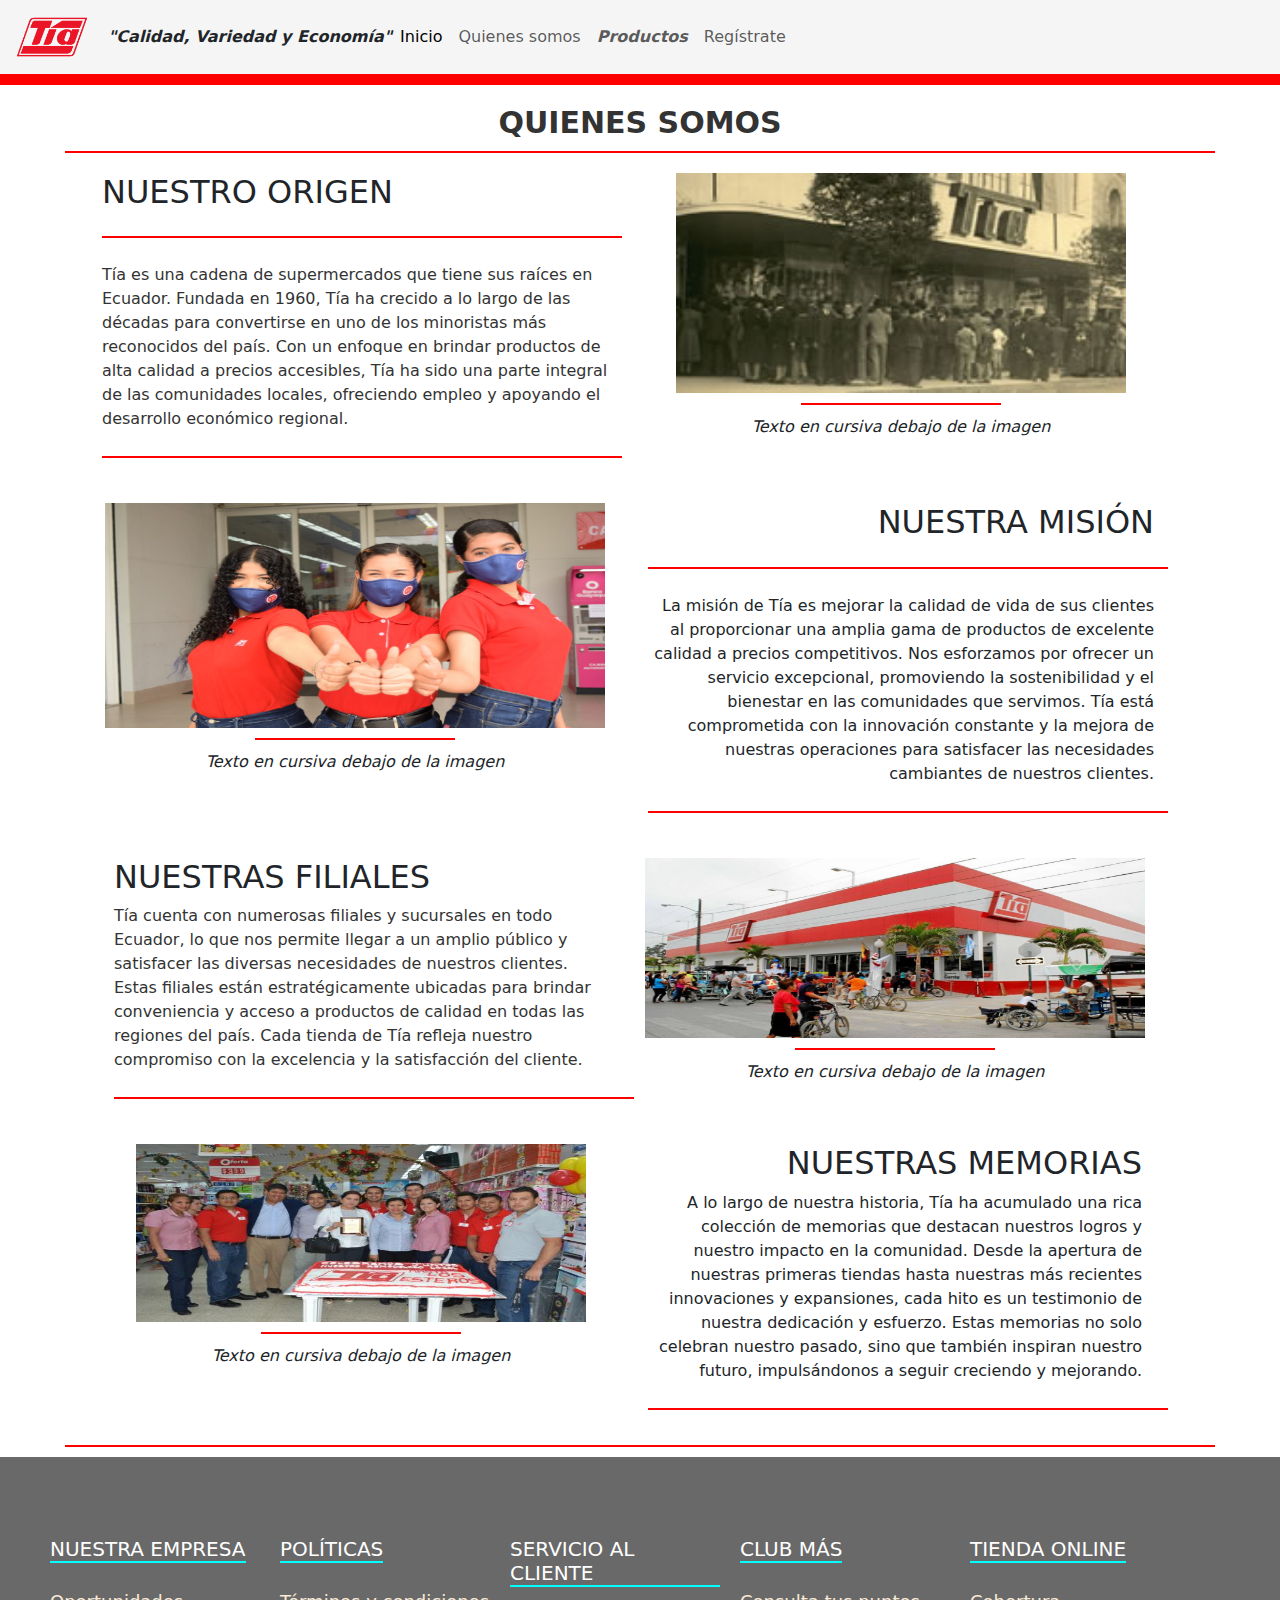
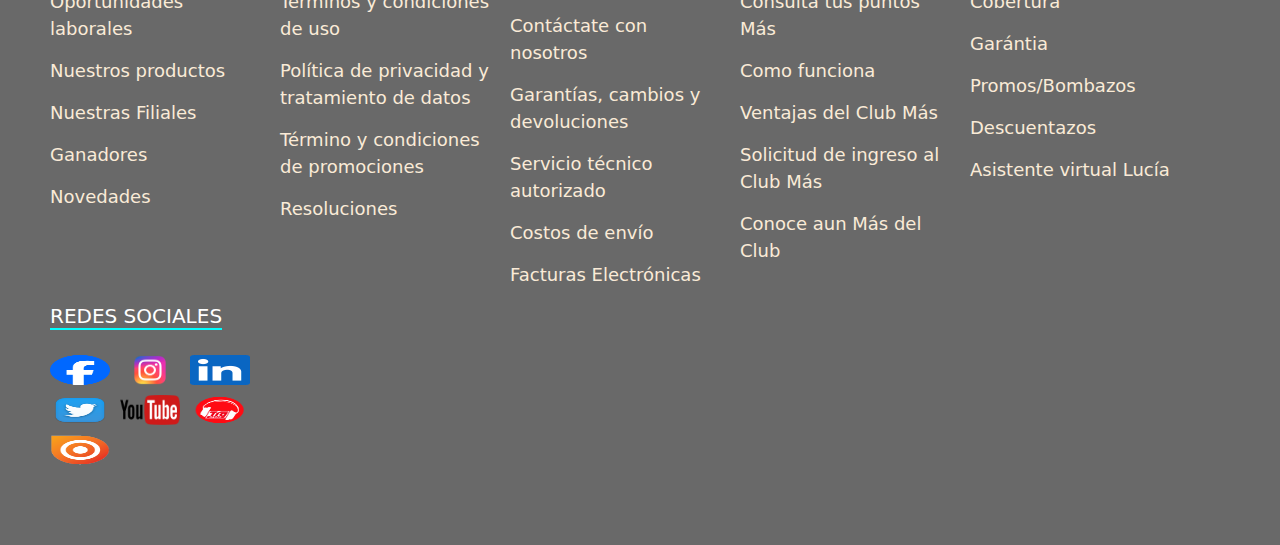
<file: QuienesSomos.html>
<!DOCTYPE html>
<html lang="en">
<head>
    <meta charset="UTF-8">
    <meta name="viewport" content="width=device-width, initial-scale=1.0">

    <!--- "LINKS DEL BOOTSTRAP" --->
    <link href="https://cdn.jsdelivr.net/npm/bootstrap@5.3.3/dist/css/bootstrap.min.css" rel="stylesheet" integrity="sha384-QWTKZyjpPEjISv5WaRU9OFeRpok6YctnYmDr5pNlyT2bRjXh0JMhjY6hW+ALEwIH" crossorigin="anonymous">
    <script src="https://cdn.jsdelivr.net/npm/bootstrap@5.3.3/dist/js/bootstrap.bundle.min.js" integrity="sha384-YvpcrYf0tY3lHB60NNkmXc5s9fDVZLESaAA55NDzOxhy9GkcIdslK1eN7N6jIeHz" crossorigin="anonymous"></script>

    <title>Quienes somos</title>
    
    <link rel="stylesheet" href="CSS/EstilosQuienesSomos.css"> 

    <!--- "LINKS DEL ESTILO DE LETRA DE GOOGLE FONTS" --->
    <link href="https://fonts.googleapis.com/css2?family=Montserrat:wght@400;700&display=swap" rel="stylesheet">
</head>
<body>

    <nav class="navbar navbar-expand-lg bg-aquamarine">
        <div class="container-fluid">
            <a class="navbar-brand" href="#">
                <img src="ImagenesTaller/1200px-Tia_Supermarket-Logo.svg.png" alt="logo" width="80px">
            </a>
            <button class="navbar-toggler" type="button" data-bs-toggle="collapse" data-bs-target="#navbarSupportedContent" aria-controls="navbarSupportedContent" aria-expanded="false" aria-label="Toggle navigation">
                <span class="navbar-toggler-icon"></span>
            </button>
            <div class="collapse navbar-collapse" id="navbarSupportedContent">
                <em><b>"Calidad, Variedad y Economía"</b></em>
                <ul class="navbar-nav me-auto mb-2 mb-lg-0">
                    <li class="nav-item">
                        <a class="nav-link active" aria-current="page" href="index.html">Inicio</a>
                    </li>
                    <li class="nav-item">
                        <a class="nav-link" href="QuienesSomos.html">Quienes somos</a>
                    </li>
                    <li class="nav-item">
                        <a class="nav-link" href="ProductosTia.html"><b><em>Productos</em></b></a>
                    </li>
                    <li class="nav-item">
                        <a class="nav-link" href="registrateConTia.html">Regístrate</a>
                    </li>
                </ul>
            </div>
        </div>
    </nav>

        <!--- "BLOQUE ROJO SEPARADOR" --->
        <div class="red-separator"></div>

    <!--- "INTRODUCCION DEL QUIENES SOMOS" --->
    <div class="container">
        <h1 class="centered-text">QUIENES SOMOS</h1>
    
    </div>
    <div class="underline"></div>
    
    <div class="container">
    <!-- Sección con imagen a la derecha -->
    <div class="container row">
        <!-- Texto a la izquierda -->
        <div class="col-md-6 text-container">
            <h2>NUESTRO ORIGEN</h2>
            <div class="underline-2"></div>
            <p>
                Tía es una cadena de supermercados que tiene sus raíces en Ecuador. Fundada en 1960, Tía ha crecido a lo largo de las décadas para convertirse en uno de los minoristas más reconocidos del país. Con un enfoque en brindar productos de alta calidad a precios accesibles, Tía ha sido una parte integral de las comunidades locales, ofreciendo empleo y apoyando el desarrollo económico regional.
            </p>
            <div class="underline-3"></div>
        </div>
        <!-- Imagen a la derecha -->
        <div class="col-md-6 text-center">
            <img src="ImagenesTaller/OrigenTia.jpg" width="450px" height="220px" alt="Imagen derecha">
            <div class="underline-1"></div>
            <p><em>Texto en cursiva debajo de la imagen</em></p>
        </div>
    </div>
    
    <!-- Sección con imagen a la izquierda -->
    <div class="container row">
        <!-- Imagen a la izquierda -->
        <div class="col-md-6 text-center">
            <img src="ImagenesTaller/MisionTia.jpg" width="500px" height="225px" alt="Imagen izquierda">
            <div class="underline-1"></div>
            <p><em>Texto en cursiva debajo de la imagen</em></p>
            
        </div>
        <!-- Texto a la derecha -->
        <div class="col-md-6 text-container-1">
            <h2>NUESTRA MISIÓN</h2>
            <div class="underline-2"></div>
            <p>
                La misión de Tía es mejorar la calidad de vida de sus clientes al proporcionar una amplia gama de productos de excelente calidad a precios competitivos. Nos esforzamos por ofrecer un servicio excepcional, promoviendo la sostenibilidad y el bienestar en las comunidades que servimos. Tía está comprometida con la innovación constante y la mejora de nuestras operaciones para satisfacer las necesidades cambiantes de nuestros clientes.
            </p>
            <div class="underline-3"></div>
        </div>
    </div>

    <div class="container">
        <!-- Sección con imagen a la derecha -->
        <div class="container row">
            <!-- Texto a la izquierda -->
            <div class="col-md-6 text-container">
                <h2>NUESTRAS FILIALES</h2>
                <p>
                    Tía cuenta con numerosas filiales y sucursales en todo Ecuador, lo que nos permite llegar a un amplio público y satisfacer las diversas necesidades de nuestros clientes. Estas filiales están estratégicamente ubicadas para brindar conveniencia y acceso a productos de calidad en todas las regiones del país. Cada tienda de Tía refleja nuestro compromiso con la excelencia y la satisfacción del cliente.
                </p>
                <div class="underline-3"></div>
            </div>
            <!-- Imagen a la derecha -->
            <div class="col-md-6 text-center">
                <img src="ImagenesTaller/FilialesTia.jpg" width="500px" height="180px" alt="Imagen derecha">
                <div class="underline-1"></div>
                <p><em>Texto en cursiva debajo de la imagen</em></p>
            </div>
        </div>

        <!-- Sección con imagen a la izquierda -->
    <div class="container row">
        <!-- Imagen a la izquierda -->
        <div class="col-md-6 text-center">
            <img src="ImagenesTaller/MemoriasTia.jpg" width="450px" height="178px" alt="Imagen izquierda">
            <div class="underline-1"></div>
            <p><em>Texto en cursiva debajo de la imagen</em></p>
        </div>
        <!-- Texto a la derecha -->
        <div class="col-md-6 text-container-1">
            <h2>NUESTRAS MEMORIAS</h2>
            <p>
                A lo largo de nuestra historia, Tía ha acumulado una rica colección de memorias que destacan nuestros logros y nuestro impacto en la comunidad. Desde la apertura de nuestras primeras tiendas hasta nuestras más recientes innovaciones y expansiones, cada hito es un testimonio de nuestra dedicación y esfuerzo. Estas memorias no solo celebran nuestro pasado, sino que también inspiran nuestro futuro, impulsándonos a seguir creciendo y mejorando.
            </p>
            <div class="underline-3"></div>
        </div>
    </div>
            </div>
        </div>
    </div>
    <div class="underline"></div>
        
    <script src="https://cdn.jsdelivr.net/npm/bootstrap@5.3.3/dist/js/bootstrap.bundle.min.js" integrity="sha384-YvpcrYf0tY3lHB60NNkmXc5s9fDVZLESaAA55NDzOxhy9GkcIdslK1eN7N6jIeHz" crossorigin="anonymous"></script>

        <!--- "FOOTER DEL TIA" --->
<footer class="footer">
    <div class="container-footer">
        <div class="footer-row">
            <div class="footer-links">
                <h4>NUESTRA EMPRESA</h4>
                <ul>
                    <li><a href="#">Oportunidades laborales</a></li>
                    <li><a href="#">Nuestros productos</a></li>
                    <li><a href="#">Nuestras Filiales</a></li>
                    <li><a href="#">Ganadores</a></li>
                    <li><a href="#">Novedades</a></li>
                </ul>
            </div>
            <div class="footer-links">
                <h4>POLÍTICAS</h4>
                <ul>
                    <li><a href="#">Términos y condiciones de uso</a></li>
                    <li><a href="#">Política de privacidad y tratamiento de datos</a></li>
                    <li><a href="#">Término y condiciones de promociones</a></li>
                    <li><a href="#">Resoluciones</a></li>
                </ul>
            </div>
            <div class="footer-links">
                <h4>SERVICIO AL CLIENTE</h4>
                <ul>
                    <li><a href="#">Contáctate con nosotros</a></li>
                    <li><a href="#">Garantías, cambios y devoluciones</a></li>
                    <li><a href="#">Servicio técnico autorizado</a></li>
                    <li><a href="#">Costos de envío</a></li>
                    <li><a href="#">Facturas Electrónicas</a></li>
                </ul>
            </div>
            <div class="footer-links">
                <h4>CLUB MÁS</h4>
                <ul>
                    <li><a href="#">Consulta tus puntos Más</a></li>
                    <li><a href="#">Como funciona</a></li>
                    <li><a href="#">Ventajas del Club Más</a></li>
                    <li><a href="#">Solicitud de ingreso al Club Más</a></li>
                    <li><a href="#">Conoce aun Más del Club</a></li>
                </ul>
            </div>
            <div class="footer-links">
                <h4>TIENDA ONLINE</h4>
                <ul>
                    <li><a href="#">Cobertura</a></li>
                    <li><a href="#">Garántia</a></li>
                    <li><a href="#">Promos/Bombazos</a></li>
                    <li><a href="#">Descuentazos</a></li>
                    <li><a href="#">Asistente virtual Lucía</a></li>
                </ul>
            </div>
            <div class="footer-links">
                <h4>REDES SOCIALES</h4>
                <div class="social-links">
                    <a href="https://www.facebook.com/Tiaec/?locale=es_LA"><img src="ImagenesTaller/Facebook.png" alt="Facebook"></a>
                    <a href="https://www.instagram.com/almacenestiaec/?hl=es"><img src="ImagenesTaller/Instagram.png" alt="Instagram"></a>
                    <a href="https://www.linkedin.com/company/almacenestia/?originalSubdomain=ec"><img src="ImagenesTaller/LinkedIn.png" alt="LinkedIn"></a>
                    <a href="https://x.com/TIAEC?ref_src=twsrc%5Egoogle%7Ctwcamp%5Eserp%7Ctwgr%5Eauthor"><img src="ImagenesTaller/Twitter.png" alt="Twitter"></a>
                    <a href="https://www.youtube.com/channel/UCTQvYwX2S_ByhLiapmIp5Qg"><img src="ImagenesTaller/Youtube.png" alt="Youtube"></a>
                    <a href="https://radios.com.ec/tia-ecuador/"><img src="ImagenesTaller/RadioTia.webp" alt="RadioTia"></a>
                    <a href="https://issuu.com/tiaecuador"><img src="ImagenesTaller/IssuuTia.png" alt="IssuuTia"></a>
                </div>
            </div>
        </div>
    </div>
</footer>
<script src="https://cdn.jsdelivr.net/npm/bootstrap@5.3.3/dist/js/bootstrap.bundle.min.js" integrity="sha384-YvpcrYf0tY3lHB60NNkmXc5s9fDVZLESaAA55NDzOxhy9GkcIdslK1eN7N6jIeHz" crossorigin="anonymous"></script>
</body>
</html>
</file>
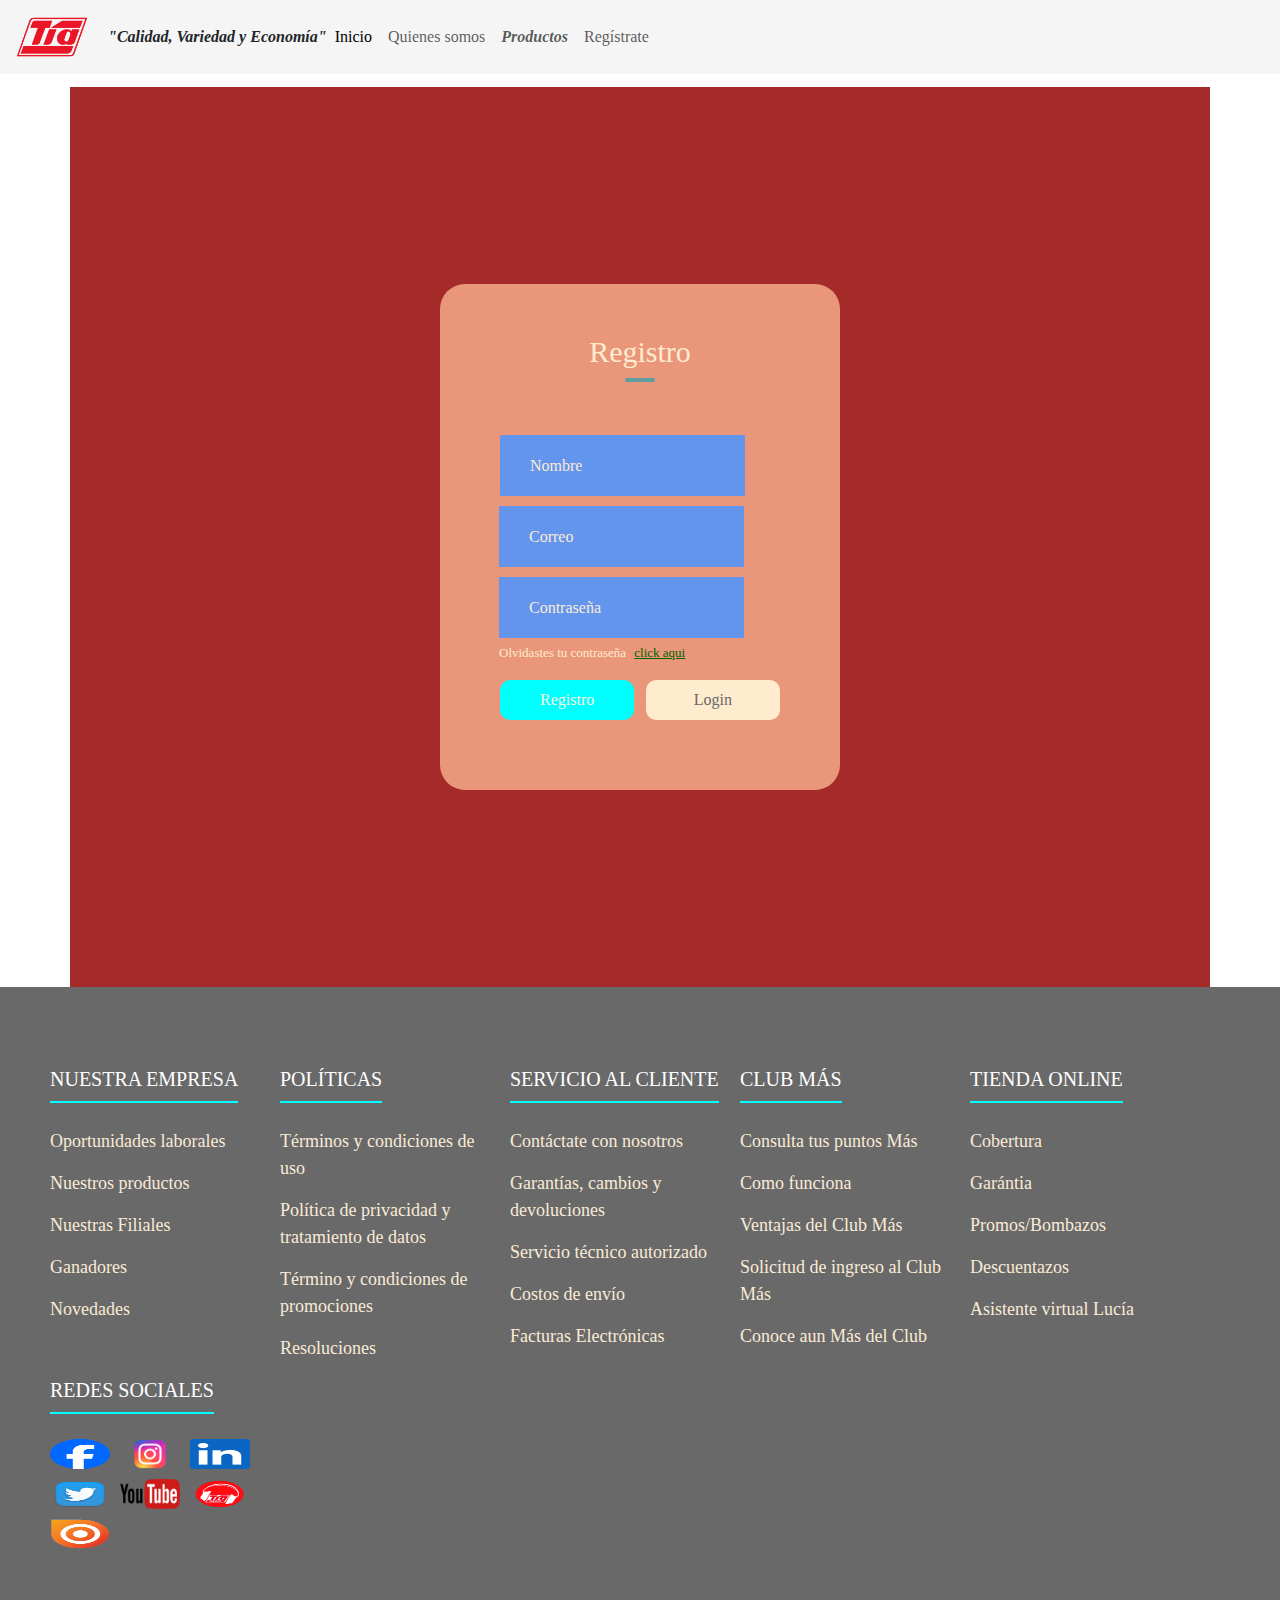
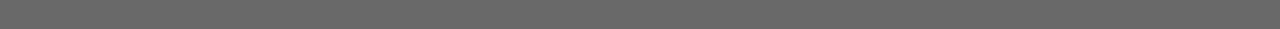
<file: registrateConTia.html>
<!DOCTYPE html>
<html lang="en">
<head>
  <meta charset="UTF-8">
  <meta http-equiv="X-UA-Compatible" content="IE=edge">
  
  <!--- "LINKS DEL BOOTSTRAP" --->
  <link href="https://cdn.jsdelivr.net/npm/bootstrap@5.3.3/dist/css/bootstrap.min.css" rel="stylesheet" integrity="sha384-QWTKZyjpPEjISv5WaRU9OFeRpok6YctnYmDr5pNlyT2bRjXh0JMhjY6hW+ALEwIH" crossorigin="anonymous">
  <script src="https://cdn.jsdelivr.net/npm/bootstrap@5.3.3/dist/js/bootstrap.bundle.min.js" integrity="sha384-YvpcrYf0tY3lHB60NNkmXc5s9fDVZLESaAA55NDzOxhy9GkcIdslK1eN7N6jIeHz" crossorigin="anonymous"></script>
  <link rel="stylesheet" href="CSS/estiloRegistro.css">
  <!--- "LINKS DEL ESTILO DE LETRA DE GOOGLE FONTS" --->
  <link href="https://fonts.googleapis.com/css2?family=Montserrat:wght@400;700&display=swap" rel="stylesheet">
  <title>Document</title>
</head>
<body>

  <!--- "CODIGO DEL NAVBAR DEL BOOTSTRAP" --->
  <nav class="navbar navbar-expand-lg bg-aquamarine">
    <div class="container-fluid">
        <a class="navbar-brand" href="#">
            <img src="ImagenesTaller/1200px-Tia_Supermarket-Logo.svg.png" alt="logo" width="80px">
        </a>
        <button class="navbar-toggler" type="button" data-bs-toggle="collapse" data-bs-target="#navbarSupportedContent" aria-controls="navbarSupportedContent" aria-expanded="false" aria-label="Toggle navigation">
            <span class="navbar-toggler-icon"></span>
        </button>
        <div class="collapse navbar-collapse" id="navbarSupportedContent"><em><b>"Calidad, Variedad y Economía"</b></em>
            <ul class="navbar-nav me-auto mb-2 mb-lg-0">
                <li class="nav-item">
                    <a class="nav-link active" aria-current="page" href="#">Inicio</a>
                </li>
                <li class="nav-item">
                    <a class="nav-link" href="QuienesSomos.html">Quienes somos</a>
                </li>
                <li class="nav-item">
                    <a class="nav-link" href="ProductosTia.html"><b><em>Productos</em></b></a>
                </li>
                <li class="nav-item">
                    <a class="nav-link" href="registrateConTia.html">Regístrate</a>
                </li>
            </ul>
        </div>
    </div>
</nav>

<!--- "BLOQUE ROJO SEPARADOR" --->
<div class="red-separator"></div>

<br>
<br>
<br>


  <div class="container">
    <div class="form-content">
      <h1 id="title">Registro</h1>
      <form>
        <div class="input-group">
          <div class="input-field" id="nameInput">
            <i class="fa-solid fa-user"></i>
            <input type="text" placeholder="Nombre">
          </div>
          <div class="input-field">
            <i class="fa-solid fa-user"></i>
            <input type="text" placeholder="Correo">
          </div>
          <div class="input-field">
            <i class="fa-solid fa-user"></i>
            <input type="text" placeholder="Contraseña">
          </div>
          <p>Olvidastes tu contraseña <a href="#">click aqui</a></p>
          </div>
          <div class="btn-field">
            <button id="signIn" type="button">Registro</button>
            <button id="signIn" type="button" class="disable">Login</button>
        </div>
      </form>

    </div>
  </div>
  <!--- "FOOTER DEL TIA" --->
<footer class="footer">
  <div class="container-footer">
      <div class="footer-row">
          <div class="footer-links">
              <h4>NUESTRA EMPRESA</h4>
              <ul>
                  <li><a href="#">Oportunidades laborales</a></li>
                  <li><a href="#">Nuestros productos</a></li>
                  <li><a href="#">Nuestras Filiales</a></li>
                  <li><a href="#">Ganadores</a></li>
                  <li><a href="#">Novedades</a></li>
              </ul>
          </div>
          <div class="footer-links">
              <h4>POLÍTICAS</h4>
              <ul>
                  <li><a href="#">Términos y condiciones de uso</a></li>
                  <li><a href="#">Política de privacidad y tratamiento de datos</a></li>
                  <li><a href="#">Término y condiciones de promociones</a></li>
                  <li><a href="#">Resoluciones</a></li>
              </ul>
          </div>
          <div class="footer-links">
              <h4>SERVICIO AL CLIENTE</h4>
              <ul>
                  <li><a href="#">Contáctate con nosotros</a></li>
                  <li><a href="#">Garantías, cambios y devoluciones</a></li>
                  <li><a href="#">Servicio técnico autorizado</a></li>
                  <li><a href="#">Costos de envío</a></li>
                  <li><a href="#">Facturas Electrónicas</a></li>
              </ul>
          </div>
          <div class="footer-links">
              <h4>CLUB MÁS</h4>
              <ul>
                  <li><a href="#">Consulta tus puntos Más</a></li>
                  <li><a href="#">Como funciona</a></li>
                  <li><a href="#">Ventajas del Club Más</a></li>
                  <li><a href="#">Solicitud de ingreso al Club Más</a></li>
                  <li><a href="#">Conoce aun Más del Club</a></li>
              </ul>
          </div>
          <div class="footer-links">
              <h4>TIENDA ONLINE</h4>
              <ul>
                  <li><a href="#">Cobertura</a></li>
                  <li><a href="#">Garántia</a></li>
                  <li><a href="#">Promos/Bombazos</a></li>
                  <li><a href="#">Descuentazos</a></li>
                  <li><a href="#">Asistente virtual Lucía</a></li>
              </ul>
          </div>
          <div class="footer-links">
              <h4>REDES SOCIALES</h4>
              <div class="social-links">
                  <a href="https://www.facebook.com/Tiaec/?locale=es_LA"><img src="ImagenesTaller/Facebook.png" alt="Facebook"></a>
                  <a href="https://www.instagram.com/almacenestiaec/?hl=es"><img src="ImagenesTaller/Instagram.png" alt="Instagram"></a>
                  <a href="https://www.linkedin.com/company/almacenestia/?originalSubdomain=ec"><img src="ImagenesTaller/LinkedIn.png" alt="LinkedIn"></a>
                  <a href="https://x.com/TIAEC?ref_src=twsrc%5Egoogle%7Ctwcamp%5Eserp%7Ctwgr%5Eauthor"><img src="ImagenesTaller/Twitter.png" alt="Twitter"></a>
                  <a href="https://www.youtube.com/channel/UCTQvYwX2S_ByhLiapmIp5Qg"><img src="ImagenesTaller/Youtube.png" alt="Youtube"></a>
                  <a href="https://radios.com.ec/tia-ecuador/"><img src="ImagenesTaller/RadioTia.webp" alt="RadioTia"></a>
                  <a href="https://issuu.com/tiaecuador"><img src="ImagenesTaller/IssuuTia.png" alt="IssuuTia"></a>
              </div>
          </div>
      </div>
  </div>
</footer>

  <script src="Javascript/registro.js"></script>
</body>
</html>
</file>
<file: CSS/EstilosQuienesSomos.css>
/* Bloque rojo separador */
.red-separator {
    height: 15px;
    background-color: red;
    width: 100%;
}

.container {
    text-align: center; 
    margin-top: 20px; 
}

.centered-text {
    color: #333; 
    font-size: 30px; 
    font-weight: bold; 
}

.underline {
    width: 1150px; 
    height: 2px; 
    background-color: red; 
    margin: 10px auto; 
}

.underline-1 {
    width: 200px; 
    height: 2px; 
    background-color: red; 
    margin: 10px auto; 
}

.text-container {
    max-width: 1500px; 
    margin: 0 auto; 
    padding: 0 20px; 
    text-align: left; 
}

.text-container-1 {
    max-width: 1500px; 
    margin: 0 auto; 
    padding: 0 20px; 
    text-align: right; 
}

.text-container p {
    font-size: 16px; 
    line-height: 1.5; 
    color: #333; 
}

 /* Imagén al lado derecho del texto */
.image-caption {
    font-size: 14px; 
    color: #555; 
}

.underline-2 {
    width: 520px; 
    height: 2px; 
    background-color: red; 
    margin: 25px auto; 
}

.underline-3 {
    width: 520px; 
    height: 2px; 
    background-color: red; 
    margin: 25px auto; 
}

.underline-4 {
    width: 520px; 
    height: 2px; 
    background-color: red; 
    margin: 25px auto; 
}

/* Footer y personalización con CSS */

.container-footer {
    max-width: 1200px;
    margin: 0 auto;
    padding: 0;
}

.footer {
    background-color: dimgray;
    padding: 80px 0;
}

.footer-row {
    display: flex;
    flex-wrap: wrap;
    padding: 0;
}

.footer-links {
    width: calc(20% - 10px); 
    padding: 0 10px; 
}

.footer-links h4 {
    font-size: 20px;
    color: #FFFFFF;
    margin-bottom: 25px;
    font-weight: 500;
    border-bottom: 2px solid aqua;
    padding-bottom: 10px;
    display: inline-block;
    padding: 0;
}

.footer-links ul {
    list-style: none;
    padding: 0;
}

.footer-links ul li {
    margin-bottom: 15px;
    
}

.footer-links ul li a {
    font-size: 18px;
    text-decoration: none;
    color: antiquewhite;
    display: block;
    transition: all .3s ease;
}

.footer-links ul li a:hover {
    color: aliceblue;
    padding-left: 6px;
}

.social-links {
    display: flex;
    flex-wrap: wrap; 
    align-items: center;
    gap: 10px; 
}

.social-links img {
    width: 60px; 
    height: 30px; 
    background: none; 
}

@media(max-width: 991px) {
    .footer-row {
        text-align: center;
    }

    .footer-links {
        width: 100%;
        margin-bottom: 30px;
    }

    .social-links {
        justify-content: flex-start; 
    }
}

/*Esto es para poder establecer algún color de fondo y para que la barra de navegación te siga*/

.mi-navbar {
    background-color: whitesmoke;
}

nav {
    background-color: whitesmoke;
}

/*Algún estilo para la barra de navegación fija*/

.navbar {
    position: fixed;
    top: 0;
    width: 100%;
    z-index: 1000;
}

/*Ajuste del contenido para que no quede oculto detrás de la barra de navegación*/

body {
    padding-top: 70px; 
}
</file>
<file: CSS/estiloRegistro.css>
*{
    margin: 0;
    padding: 0;
    font-family: 'Times New Roman', Times, serif;
    box-sizing: border-box;
    text-decoration: none;
}

.container{
    width: 100%;
    height: 100vh;
    background-color: brown;
    display: flex;
    align-items: center;
    justify-content: center;
}

.form-content{
    width: 100%;
    max-width: 400px;
    background-color: darksalmon;
    padding: 50px 60px 70px;
    text-align: center;
    border-radius: 25px;
}

.form-content h1{
    font-size: 30px;
    margin-bottom: 60px;
    color: blanchedalmond;
    position: relative;
}

.form-content h1::after{
    content: '';
    width: 30px;
    height: 4px;
    border-radius: 3px;
    background: cadetblue;
    position: absolute;
    bottom: -12px;
    left: 50%;
    transform: translateX(-50%);
}

.input-field{
    background-color: cornflowerblue;
    margin: 5px 0;
    border-radius: 2px;
    display: flex;
    align-items: center;
    transition: max-height 0.5s;
    overflow: hidden;
}

input{
    width: 100%;
    background: transparent;
    border: 0;
    outline: none;
    padding: 18px 15px;
    color: antiquewhite;
}

input::placeholder{
    color: antiquewhite;
}

.input-field i{
    margin-left: 15px;
    color: chartreuse;
}

form p{
    color: blanchedalmond;
    text-align: left;
    font-size: 13px;
}

form p a{
    color: darkgreen;
    margin-left: 5px;
}

.btn-field{
    width: 100%;
    display: flex;
    justify-content: space-between;
}

.btn-field button{
    flex-basis: 48%;
    font-size: 16px;
    background-color: aqua;
    color: beige;
    height: 40px;
    border-radius: 10px;
    border: 0;
    outline: 0;
    cursor: pointer;
    transition: background 1s;
}

.input-group {
    height: 250px;
}

.btn-field button.disable{
    background-color: blanchedalmond;
    color: dimgrey;
}


/* Footer y personalización con CSS */

.container-footer {
    max-width: 1200px;
    margin: 0 auto;
}

.footer {
    background-color: dimgray;
    padding: 80px 0;
}

.footer-row {
    display: flex;
    flex-wrap: wrap;
}

.footer-links {
    width: calc(20% - 10px); /* Ajusta el ancho con margen entre columnas */
    padding: 0 10px; /* Ajusta el espaciado interno */
}

.footer-links h4 {
    font-size: 20px;
    color: #FFFFFF;
    margin-bottom: 25px;
    font-weight: 500;
    border-bottom: 2px solid aqua;
    padding-bottom: 10px;
    display: inline-block;
}

.footer-links ul {
    list-style: none;
    padding: 0;
}

.footer-links ul li {
    margin-bottom: 15px;
}

.footer-links ul li a {
    font-size: 18px;
    text-decoration: none;
    color: antiquewhite;
    display: block;
    transition: all .3s ease;
}

.footer-links ul li a:hover {
    color: aliceblue;
    padding-left: 6px;
}

.social-links {
    display: flex;
    flex-wrap: wrap; /* Asegura que las imágenes se envuelvan si no caben */
    align-items: center;
    gap: 10px; /* Espacio entre las imágenes */
}

.social-links img {
    width: 60px; /* Ajusta el tamaño según lo necesario */
    height: 30px; /* Ajusta el tamaño según lo necesario */
    background: none; /* Elimina el círculo de fondo */
}

@media(max-width: 991px) {
    .footer-row {
        text-align: center;
    }

    .footer-links {
        width: 100%;
        margin-bottom: 30px;
    }

    .social-links {
        justify-content: flex-start; /* Alinea las imágenes de redes sociales a la izquierda */
    }
}

/*Esto es para poder establecer algún color de fondo y para que la barra de navegación te siga*/

.mi-navbar {
    background-color: whitesmoke;
}

nav {
    background-color: whitesmoke;
}

/*Algún estilo para la barra de navegación fija*/

.navbar {
    position: fixed;
    top: 0;
    width: 100%;
    z-index: 1000;
}

/*Ajuste del contenido para que no quede oculto detrás de la barra de navegación*/

#cart-count {
    position: absolute;
    top: 0;
    right: 0;
    transform: translate(50%, -50%);
}

 /* Bloque rojo separador */
 .red-separator {
    height: 15px;
    background-color: red;
    width: 100%;
}
</file>
